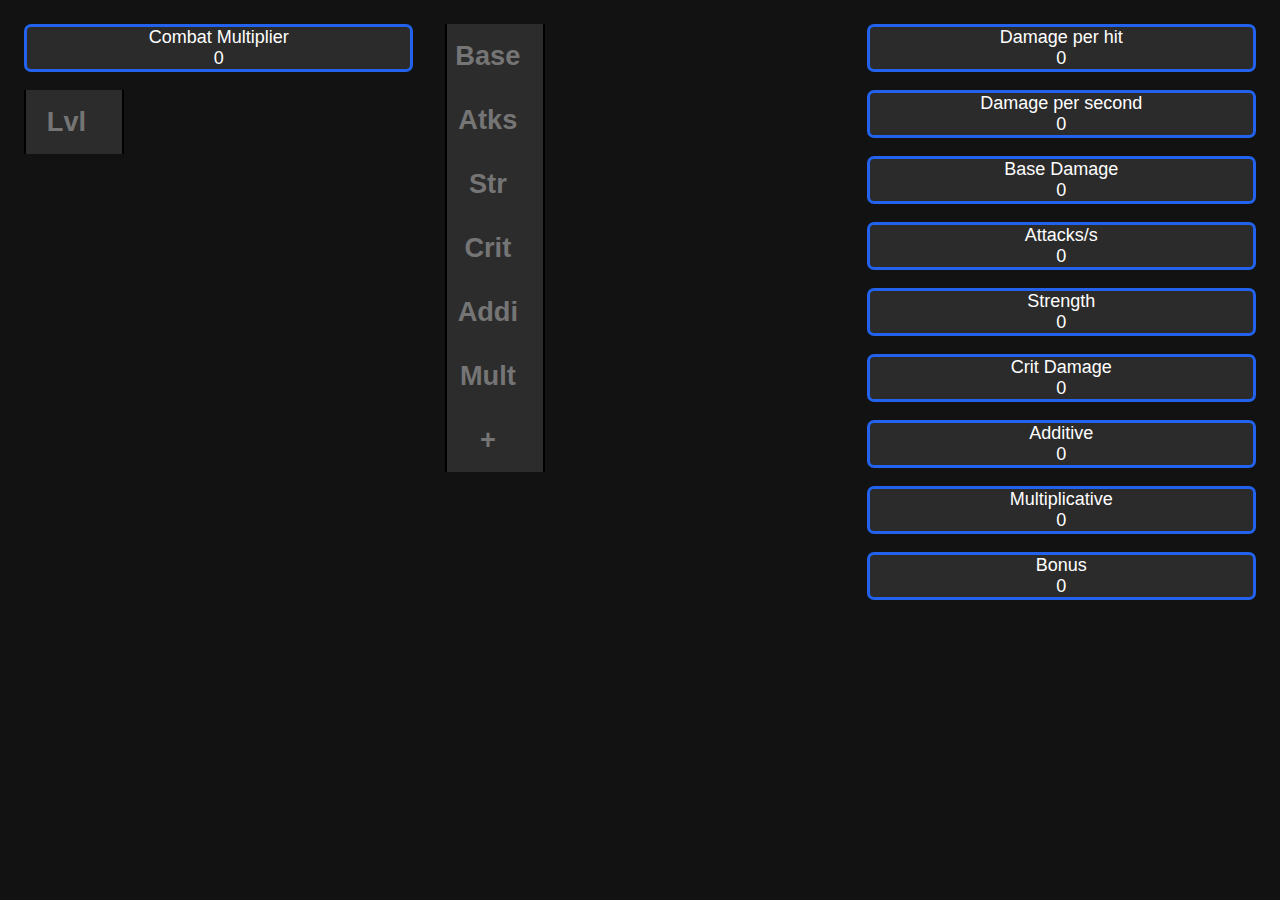
<file: calc/index.html>
<!DOCTYPE html>
<html lang="en">
<head>
    <meta charset="UTF-8">
    <meta name="viewport" content="width=device-width, initial-scale=1.0">
    <title>Damage Calculator</title>
    <link href="style/style.css" rel="stylesheet" type="text/css" />
    <script src="script/index.js" type="text/javascript" defer></script>
</head>
<body>

    <div class="container">

        <div class="column">
            <div class="bigtext">
                Combat Multiplier
                <div id="combatLevelText">0</div>
            </div>
            <br>
            <input type="number" oninput="combatUpdate(event)" id="combatLevel" placeholder="Lvl">
        </div>

        <div class="column">
            <input type="number" oninput="updateDamage(event)" id="baseDamage" placeholder="Base"><br>
            <input type="number" oninput="updateDamage(event)" id="attacksPerSecond" placeholder="Atks"><br>
            <input type="number" oninput="updateDamage(event)" id="strength" placeholder="Str"><br>
            <input type="number" oninput="updateDamage(event)" id="critDamage" placeholder="Crit"><br>
            <input type="number" oninput="updateDamage(event)" id="additiveMulti" placeholder="Addi"><br>
            <input type="number" oninput="updateDamage(event)" id="multiplicativeMulti" placeholder="Mult"><br>
            <input type="number" oninput="updateDamage(event)" id="bonusMulti" placeholder="+"><br>
        </div>

        <div class="column">
            <div class="bigtext">
                Damage per hit
                <div id="dph">0</div>
            </div><br>

            <div class="bigtext">
                Damage per second
                <div id="dps">0</div>
            </div><br>

            <div class="bigtext">
                Base Damage
                <div id="baseDamageText">0</div>
            </div><br>

            <div class="bigtext">
                Attacks/s
                <div id="attacksPerSecondText">0</div>
            </div><br>

            <div class="bigtext">
                Strength
                <div id="strengthText">0</div>
            </div><br>

            <div class="bigtext">
                Crit Damage
                <div id="critDamageText">0</div>
            </div><br>

            <div class="bigtext">
                Additive
                <div id="additiveMultiText">0</div>
            </div><br>

            <div class="bigtext">
                Multiplicative
                <div id="multiplicativeMultiText">0</div>
            </div><br>

            <div class="bigtext">
                Bonus
                <div id="bonusMultiText">0</div>
            </div>

        </div>

    </div>

</body>
</html>
</file>
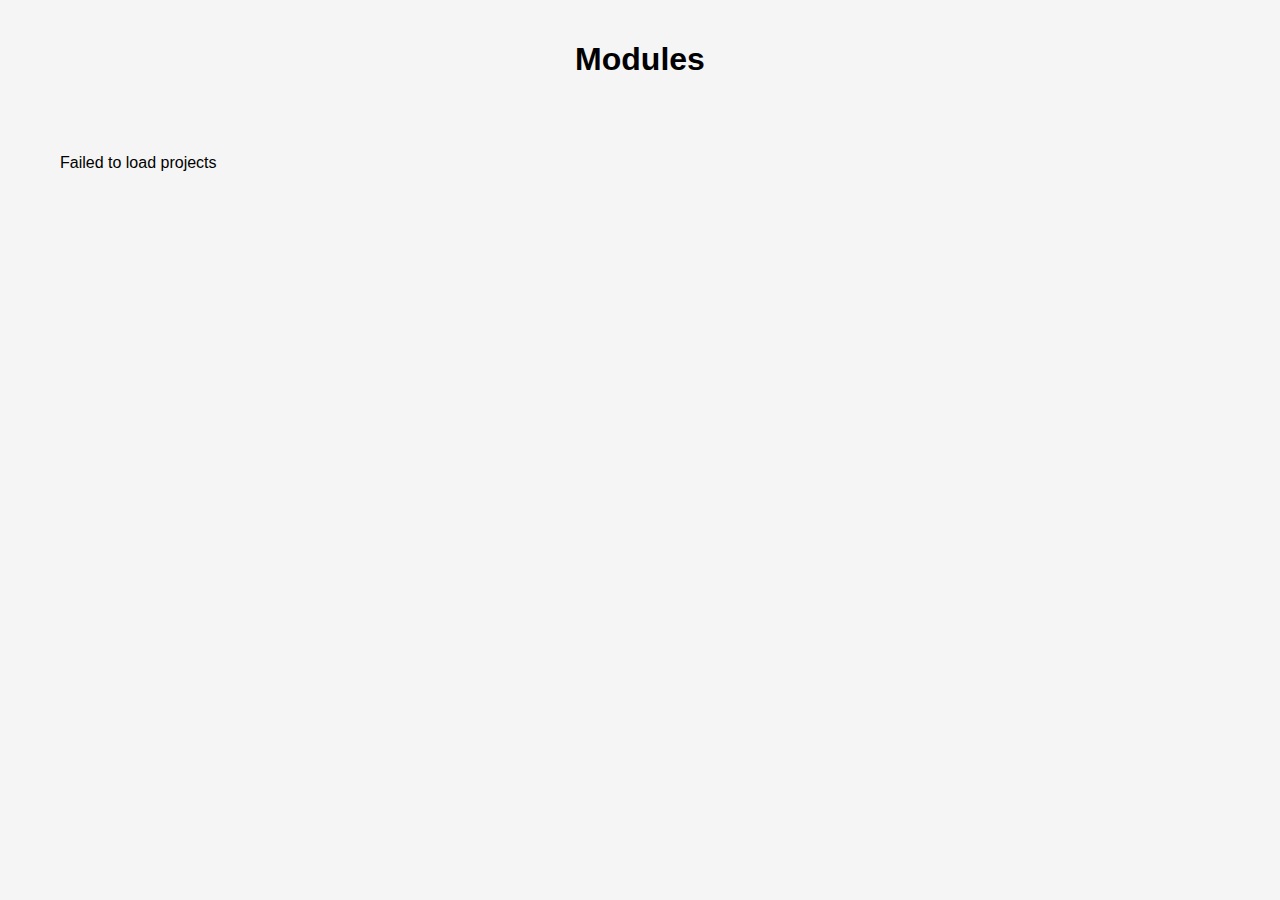
<file: modules/index.html>
<!DOCTYPE html>
<html lang="en">
<head>
    <meta charset="UTF-8">
    <meta name="viewport" content="width=device-width, initial-scale=1.0">
    <title>Modules</title>
    <script src="index.js" defer></script>
    <script src="markdown/lib/markdown.js"></script>
    <style>
        body {
            font-family: Arial, sans-serif;
            margin: 0;
            padding: 20px;
            background-color: #f5f5f5;
        }

        .container {
            max-width: 1200px;
            margin: 0 auto;
        }

        .header {
            text-align: center;
            margin-bottom: 40px;
        }

        .projects-grid {
            display: grid;
            grid-template-columns: repeat(auto-fit, minmax(300px, 1fr));
            gap: 30px;
            padding: 20px;
        }

        .project-card {
            cursor: pointer;
            transition: transform 0.2s ease;
            background: white;
            border-radius: 10px;
            box-shadow: 0 2px 5px rgba(0,0,0,0.1);
            overflow: hidden;
            transition: transform 0.3s ease;
        }

        .project-card:hover {
            transform: translateY(-5px);
            transform: translateY(-2px);
            box-shadow: 0 4px 8px rgba(0,0,0,0.1);
        }

        .project-image {
            width: 100%;
            height: 200px;
            object-fit: cover;
        }

        .project-content {
            padding: 20px;
        }

        .project-name {
            font-size: 1.5rem;
            margin: 0 0 10px 0;
            color: #333;
        }

        .project-description {
            color: #666;
            margin-bottom: 15px;
            line-height: 1.6;
            height: 250px;           /* Fixed height */
            overflow-y: auto;   
        }

        .project-stats {
            display: flex;
            justify-content: space-between;
            margin-top: 15px;
            padding-top: 15px;
            border-top: 1px solid #eee;
        }

        .stat-item {
            display: flex;
            align-items: center;
            color: #666;
        }

        .stat-icon {
            margin-right: 5px;
            font-size: 1.2em;
        }
    </style>
    <script>document.addEventListener('DOMContentLoaded', () => {renderProjects(Markdown)});</script>
</head>
<body>
    <div class="container">
        <header class="header">
            <h1>Modules</h1>
        </header>

        <main class="projects-grid">
            <article class="project-card">
                <img src="https://via.placeholder.com/400x200" alt="Project Screenshot" class="project-image">
                
                <div class="project-content">
                    <h2 class="project-name">Loading..</h2>
                    
                    <p class="project-description">
                        Loading..
                    </p>
                    
                    <div class="project-stats">
                        <div class="stat-item">
                            <span class="stat-icon">📥</span>
                            <span class="downloads">?</span>
                        </div>
                        
                        <div class="stat-item">
                            <span class="stat-icon">🔢</span>
                            <span class="version">?</span>
                        </div>
                    </div>
                </div>
            </article>
        </main>
    </div>
</body>
</html>
</file>
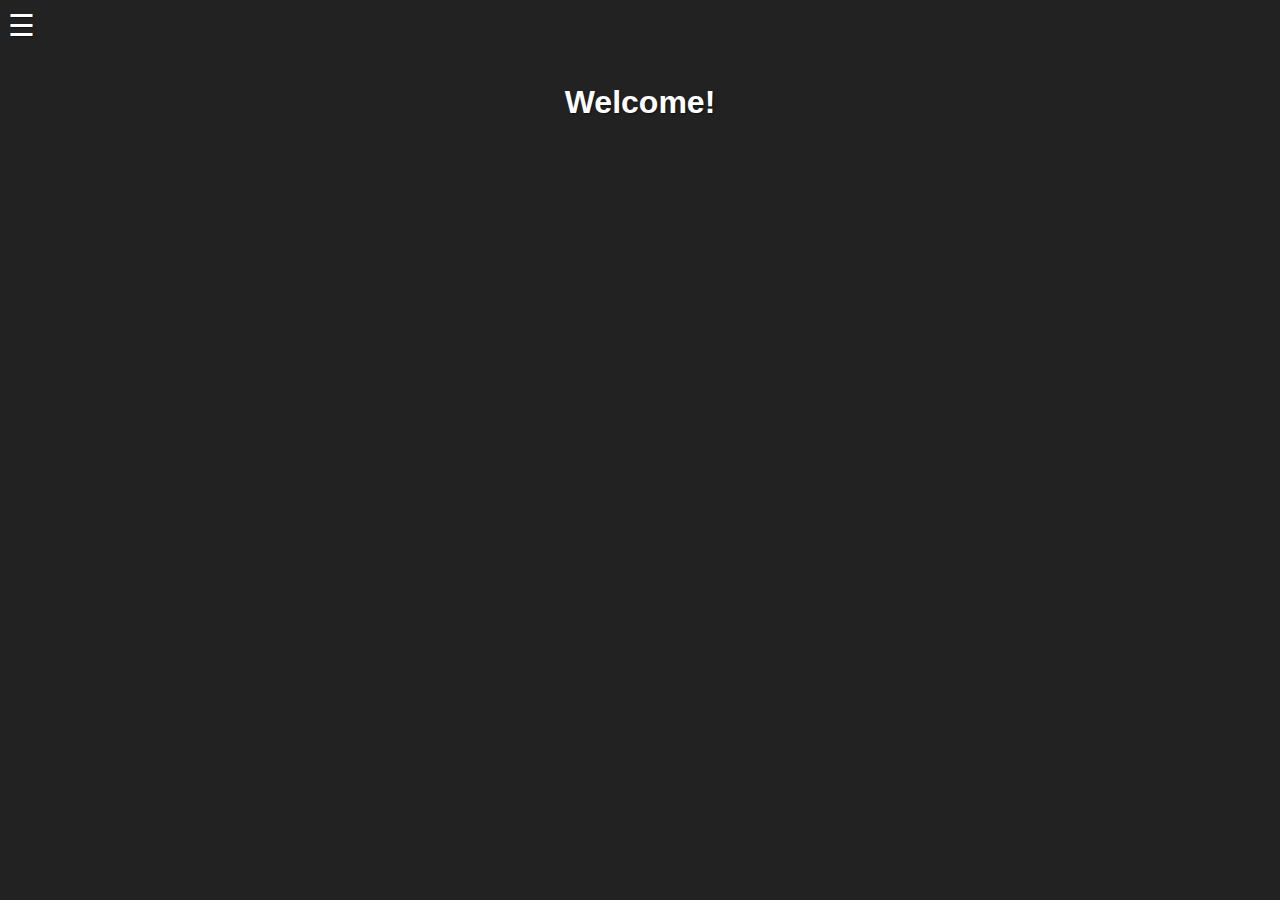
<file: noperopes/index.html>
<!DOCTYPE html>
<html lang="en">

<head>
    <meta charset="UTF-8" name="viewport" content="width=device-width, initial-scale=1">
    <title>Snail Panel - Data</title>
    <link rel="stylesheet" href="styles.css">
    <script src="script.js" defer></script>
</head>

<body>
    <div id="myLeftnav" class="leftnav">
        <a href="javascript:void(0)" class="closebtn" onclick="closeNav()">&times;</a>
        <a href="index.html">Home</a>
        <a href="coins/index.html">Coins</a>
        <a href="data/index.html">Data</a>
    </div>
		<span style="font-size:30px;cursor:pointer" onclick="openNav()">&#9776;</span>
    <div id="main">

        <body>
            <h1>Welcome!</h1>
        </body>
        
    </div>
</body>

</html>
</file>
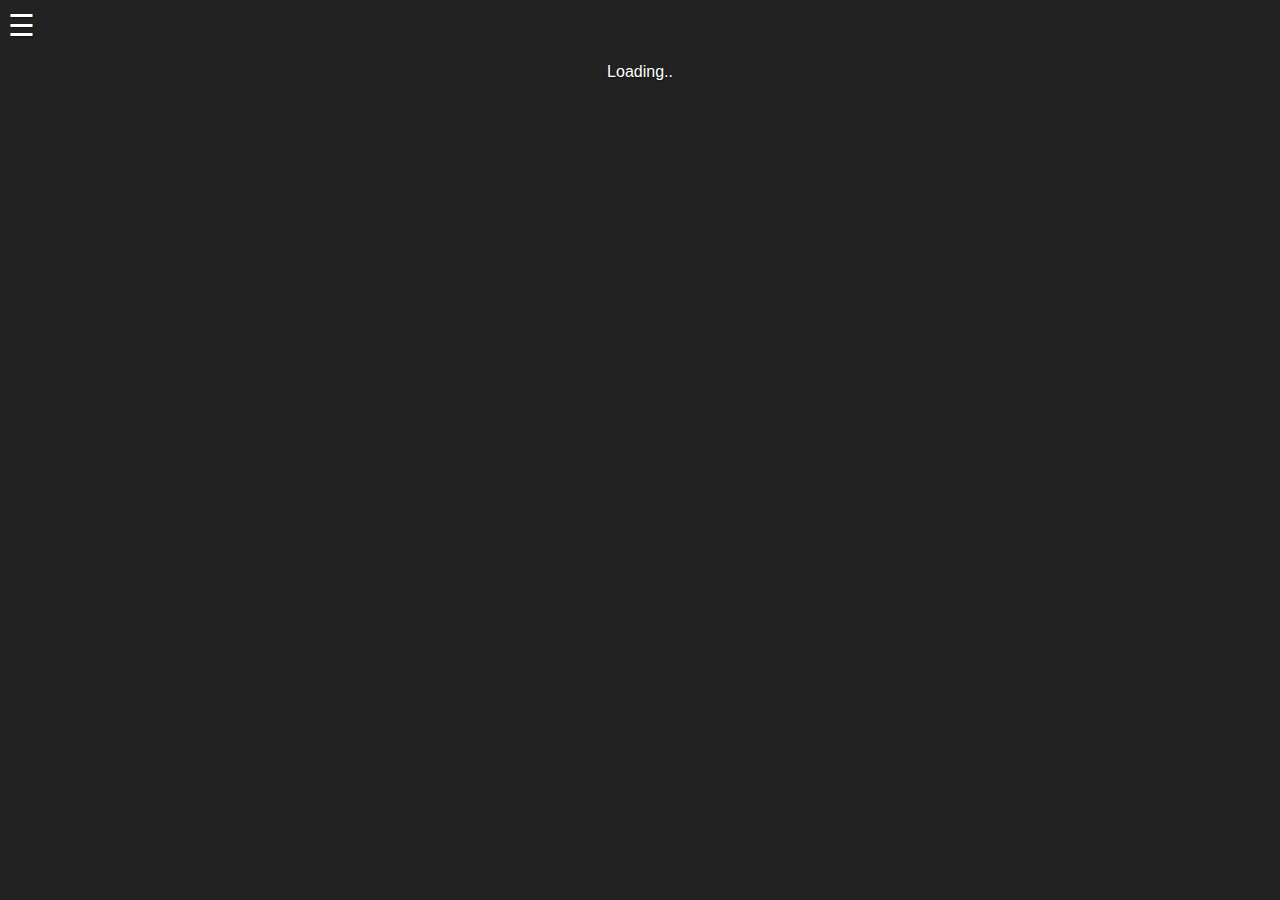
<file: noperopes/coins/index.html>
<!DOCTYPE html>
<html lang="en">

<head>
    <meta charset="UTF-8" name="viewport" content="width=device-width, initial-scale=1">
    <title>Snail Panel - Data</title>
    <link rel="stylesheet" href="../styles.css">
    <script src="script.js" defer></script>
</head>

<body>
    <div id="grid-container" class="grid-container">
        <div id="myLeftnav" class="leftnav">
            <a href="javascript:void(0)" class="closebtn" onclick="closeNav()">&times;</a>
            <a href="../index.html">Home</a>
            <a href="index.html">Coins</a>
            <a href="../data/index.html">Data</a>
        </div>
				<span style="font-size:30px;cursor:pointer" onclick="openNav()">&#9776;</span>
        <div id="main">

            <body>
                <div id="playerData">Loading..</div>
            </body>
        </div>
    </div>
</body>

</html>
</file>
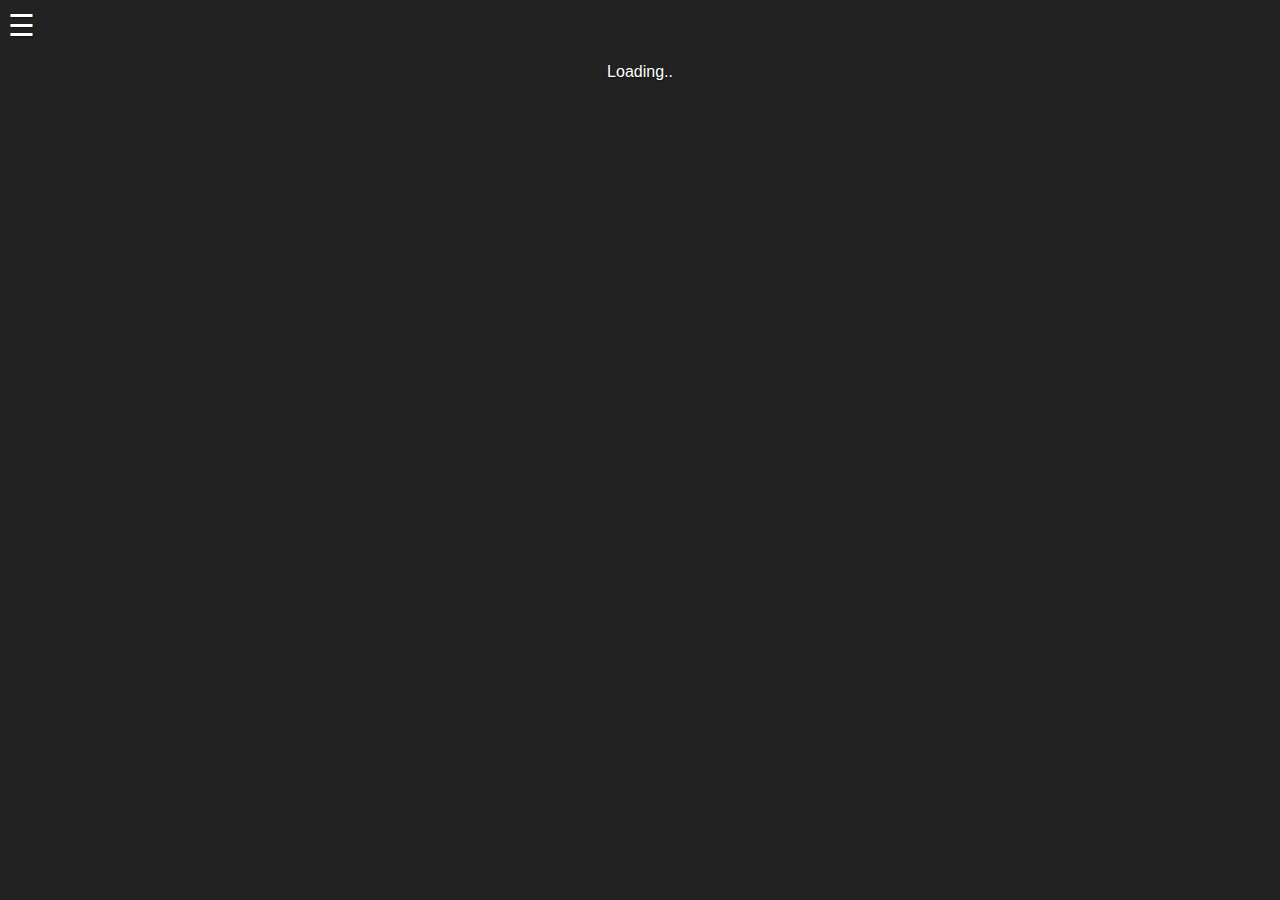
<file: noperopes/data/index.html>
<!DOCTYPE html>
<html lang="en">

<head>
    <meta charset="UTF-8" name="viewport" content="width=device-width, initial-scale=1">
    <title>Snail Panel - Data</title>
    <link rel="stylesheet" href="../styles.css">
    <script src="script.js" defer></script>
</head>

<body>
    <div id="grid-container" class="grid-container">
        <div id="myLeftnav" class="leftnav">
            <a href="javascript:void(0)" class="closebtn" onclick="closeNav()">&times;</a>
            <a href="../index.html">Home</a>
            <a href="../config/index.html">Config</a>
            <a href="index.html">Data</a>
        </div>
				<span style="font-size:30px;cursor:pointer" onclick="openNav()">&#9776;</span>
        <div id="main">

            <body>
                <div id="playerData">Loading..</div>
            </body>
        </div>
    </div>
</body>

</html>
</file>
<file: calc/style/style.css>
body {
    background-color: #121212;
    font-family: sans-serif;
    color: #ffffff;
}
  
.bigtext {
  border: 0.2rem solid rgb(34, 98, 236);
  font-size: large;
  color: white;
  background-color: rgb(43, 43, 43);
  border-radius: 7px;
  text-align: center;
  user-select: none;
}

.container {
  display: flex;
  justify-content: space-between;
}

.column {
  flex: 1;
  padding: 1rem;
  box-sizing: border-box;
}

input[type="number"] {
  -webkit-appearance: textfield;
  -moz-appearance: textfield;
  appearance: textfield;
}

input {
  max-width: 5rem;
  padding:.5rem;
  border: solid #000000;
  border-width: 0 2px;
  font-size: 1.7rem;
  height: 3rem;
  font-weight: bold;
  text-align: center;
  cursor: pointer;
  background: #2c2c2c;
}
</file>
<file: noperopes/styles.css>
strong {
    color: #007bff;
   }
   
   .prefixes {
    color: #6c757d;
   }
   
   .selectedPrefix {
       color: #00ff00;
   }
   
   .ownedPrefix {
       color: #ff3d3d;
   }
   
   .dcuser {
       color: #cd2aff;
       display: inline;
   }
   
   .uuid {
       color: #ff5781;
       display: inline;
   }
   
   @keyframes fadeIn {
       0% {
           transform: translateY(-100%);
           opacity: 0;
       }
       100% {
           transform: translateY(0);
           opacity: 1;
       }
   }
   @keyframes fadeOut {
       0% {
           transform: translateY(0);
           opacity: 1;
       }
       100% {
           transform: translateY(-100%);
           opacity: 0;
       }
   }
   
   @keyframes slideUp {
    from {
       transform: translateY(0);
    }
    to {
       transform: translateY(-100%);
    }
   }
   
   @keyframes slideDown {
    from {
       transform: translateY(-100%);
    }
    to {
       transform: translateY(0);
    }
   }
   
   input, textarea {
       background-color: #333;
       color: #fff;
       width: 100%;
       font-size: 18px;
   }
    
   textarea {
       height: 60vh;
       resize: none;
   }
    
   input {
       height: 40px;
   }
   
   body {
       text-shadow: 1px 1px 2px rgba(0, 0, 0, 0.5);
       background-color: #222;
       color: #FFF;
       font-family: sans-serif;
       animation: fadeIn 1s;
   }
   
   .button {
     background-color: #222; 
     color: #fff; 
     border: 2px solid #045faa;
       transition-duration: 0.6s;
       cursor: pointer;
       border-radius: 4px;
       color: white;
       text-decoration: none;
       display: inline-block;
       padding: 1.5px 4px;
   }
   
   .button:hover {
     background-color: #045faa;
     color: white;
   }
   
   .leftnav {
       height: 100%;
       width: 0;
       position: fixed;
       z-index: 1;
       top: 0;
       left: 0;
       background-color: #111;
       overflow-x: hidden;
       padding-top: 60px;
       transition: 0.5s;
   }
   
   .leftnav a {
       padding: 8px 8px 8px 32px;
       text-decoration: none;
       font-size: 25px;
       color: #818181;
       display: block;
       transition: 0.3s;
   }
   
   .leftnav a:hover {
       color: #f1f1f1;
   }
   
   .leftnav .closebtn {
       position: absolute;
       top: 0;
       right: 25px;
       font-size: 36px;
       margin-left: 50px;
   }
   
   #main {
       transition: margin-left .5s;
       padding: 20px;
       display: flex;
       justify-content: center;
       align-items: center;
   }
   
   @media screen and (max-height: 450px) {
       .leftnav {padding-top: 15px;}
       .leftnav a {font-size: 18px;}
   }
</file>
